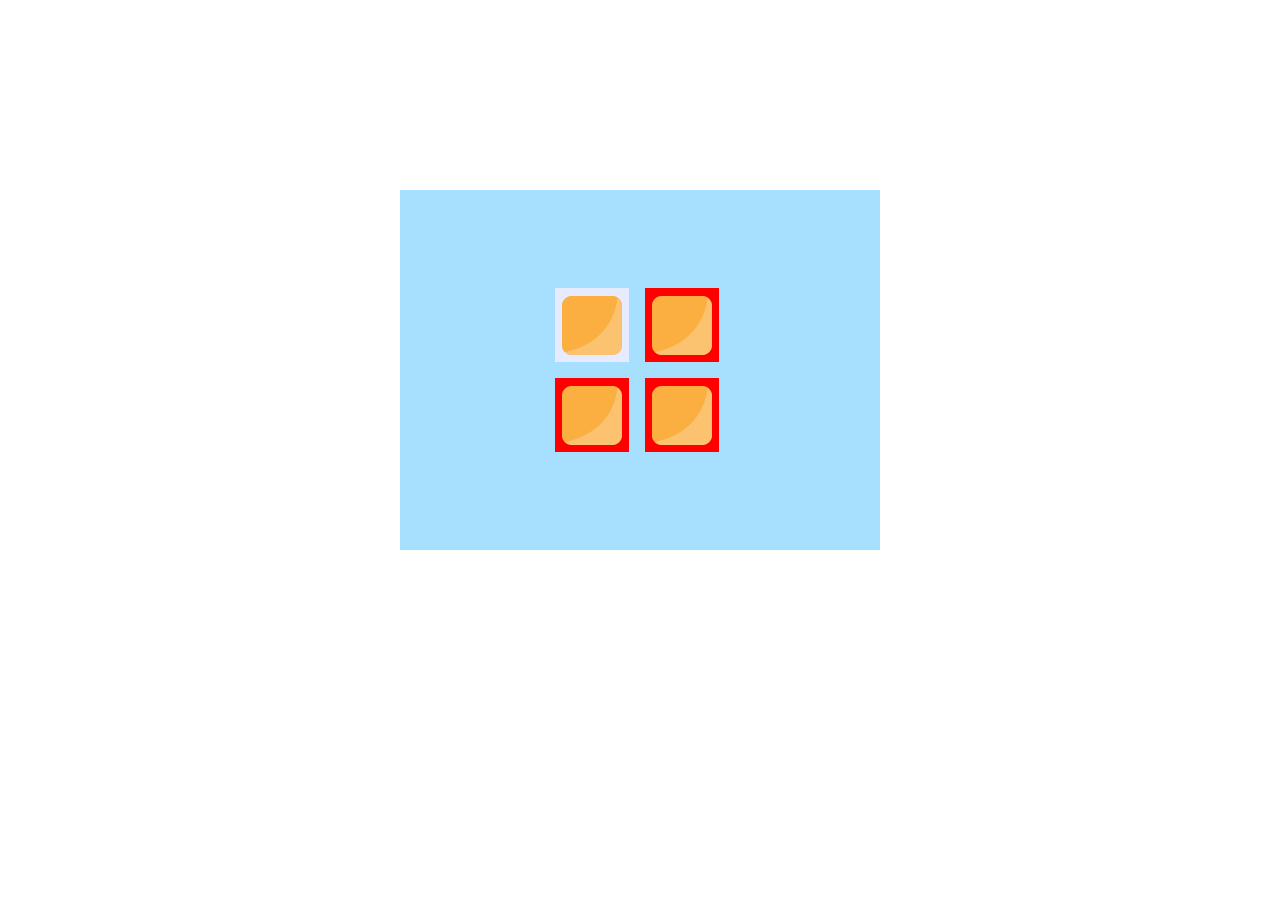
<file: index.html>
<!DOCTYPE HTML>
<html>

<head>

	<meta http-equiv="Content-Type" content="text/html; charset=UTF-8">
	<title>Interactive Media 2 Projects Website</title>
	<link href="css/styles.css" rel="stylesheet" type="text/css">
	
	<script src="js/jquery-1.6.4.js" type="text/javascript"></script>
	<script src="js/script.js" type="text/javascript"></script>
	
</head>
	
<body>

	<div id="container">
	   
		<a id="icon_1">
			<img src="images/icon_TEST.png">
		</a>
	
		<a id="icon_2">
			<img src="images/icon_TEST.png">
		</a>
	
		<a id="icon_3">
			<img src="images/icon_TEST.png">
		</a>
	
		<a id="icon_4">
			<img src="images/icon_TEST.png">
		</a>   
	
	</div>

</body>
</html>
</file>
<file: css/styles.css>
@charset "UTF-8";
/* CSS Document */

#container{
	position: relative;
	background-color: #A7E0FF;
	margin: auto;
	margin-top: 15%;
	width: 480px;
	height: 360px;	
}

#icon_1{
	display: block;
	position: absolute;
	right: 251px;
	bottom: 188px;
	padding:7px;
	border: 7px;
	/*width and height are 1.25 the division of the height and width of the container*/
	width:60px;
	height:60px;
	background-color: #E6EBFF;
}

#icon_2{
	display: block;
	position: absolute;
    left: 245px;
	bottom: 188px;
	padding:7px;
	border:7px;
	width:60px;
	height:60px;
	background-color: red;
}

#icon_3{
	display: block;
	position: absolute;
	right: 251px;
	top: 188px;
	padding:7px;
	border:7px;
	width:60px;
	height:60px;
	background-color: red;	
}

#icon_4{
	display: block;
	position: absolute;
	left: 245px;
	top: 188px;
	padding:7px;
	border:7px;
	width: 60px;
	height:60px;
	background-color: red;
}



/*Popup Window CSS*/

/*#container_popup{
	margin:auto;
	width:480px;
	height:384px;
	padding:0px;
	margin-top:100px;
	background-color:#f7f7f4;	
}*/


#header{
	position: absolute;
	height: 120px;
	right: 0px;
	bottom: 188px;
}

#preview{
	position: absolute;
	top: 160px;
	right: 15px;
	/*margin-left:320px;
	margin-top:120px;*/
	border:thick;
	border:#333;
	padding-left: 5px;
}

#title{
	position: absolute;
	font-size:14px;
	top: 135px;
	left: 13px;
	font-family: Arial, Helvetica, sans-serif;
}

#description{
	position: absolute;
	top: 180px;
	left: 15px;
	font-size:12px;
	width: 240px;
}

/*End Popup Window CSS*/
</file>
